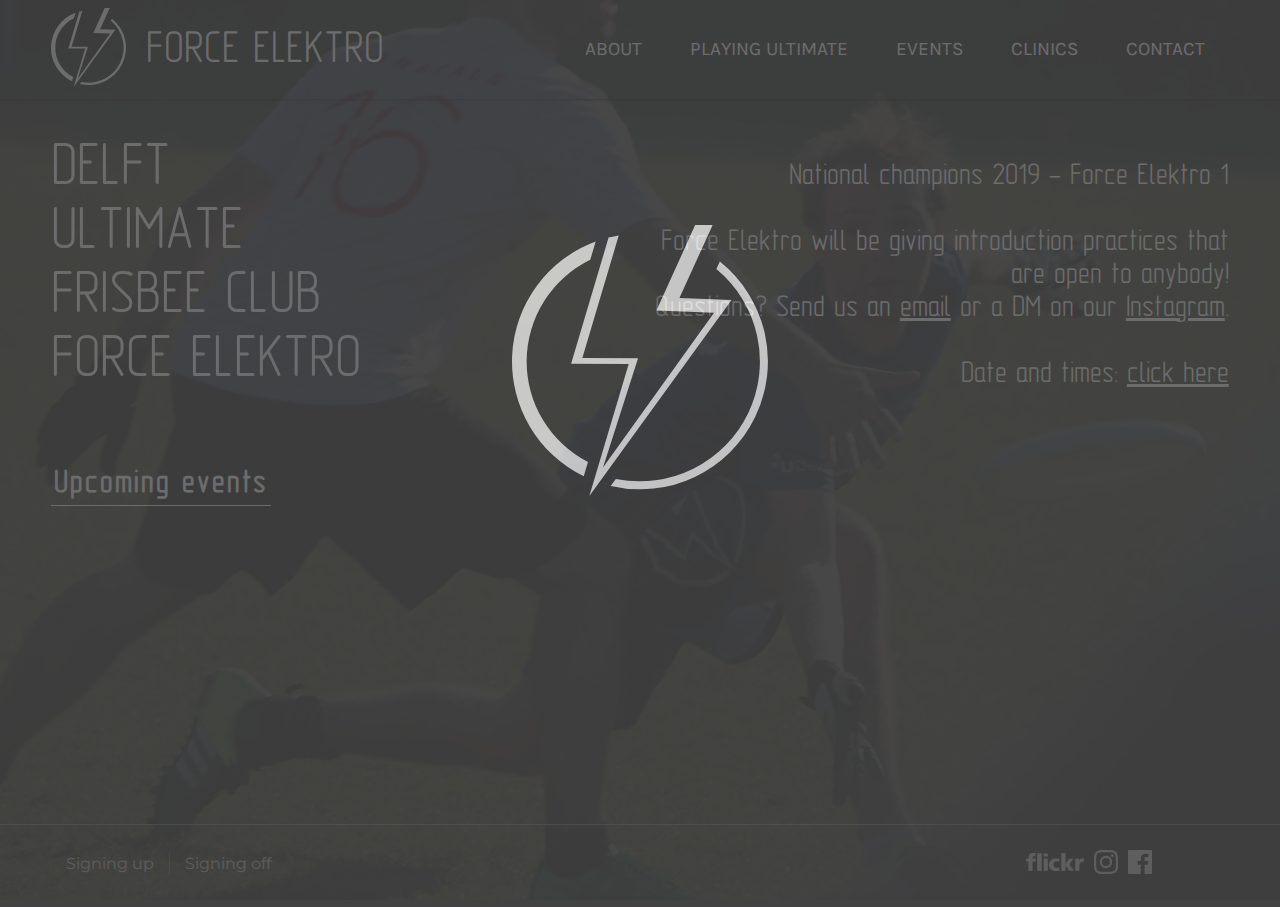
<file: index.html>
<!DOCTYPE html>
<html lang="en">

<head>
    <title>Home</title>
    
    <!-- Meta Tags from head.php -->
    <meta charset="utf-8">
    <meta http-equiv="X-UA-Compatible" content="IE=edge">
    <meta name="description" content="Force Elektro, the TU Delft Ultimate Frisbee club">
    <meta name="viewport" content="width=device-width, initial-scale=1.0, minimum-scale=1.0">
    
    <!-- Stylesheets and Icons from head.php -->
    <link rel="stylesheet" href="../CSS/StyleSheet.css" />
    <link rel="icon" href="../Images/FE logo white.svg" type="image/gif" sizes="16x16">
    <link href="https://fonts.googleapis.com/css?family=Karla|Montserrat" rel="stylesheet">
    
    <!-- JavaScript from head.php -->
    <script src="https://ajax.googleapis.com/ajax/libs/jquery/3.3.1/jquery.min.js"></script>
    <script src="../JavaScript/Script.js"></script>
    <script src="../JavaScript/JSScript.js"></script>
    
    <!-- Other scripts already in the original file -->
    <script src="https://apis.google.com/js/api.js"></script>
</head>

<body onload="loadClient()">
	<!-- Sidenav Integration -->
	<div id="overlay" onclick="closeNav()"></div>
	<div id="mySidenav" class="sidenav">
		<div class="dispTable fullWidth">
			<div class="sidenavHeader sidenavItem">
				<div class="sidenavItemText">Force Elektro</div>
			</div>
			<a href="javascript:void(0)" class="closebtn" onclick="closeNav()">
				<div>&times;</div>
			</a>
		</div>
		<div class="divider"></div>
		<a href="" class="noTextDec">
			<div class="sidenavItem sidenavLink">
				<div class="sidenavItemText secondFontHead">Home</div>
			</div>
		</a>
		<div class="divider"></div>
		<div class="sidenavItem sidenavSubheader">
			<div class="sidenavItemText secondFontHead">About</div>
		</div>
		<a href="About" class="noTextDec">
			<div class="sidenavItem sidenavLink">
				<div class="sidenavItemText secondFontHead">Force Elektro</div>
			</div>
		</a>
		<a href="About_Board" class="noTextDec">
			<div class="sidenavItem sidenavLink">
				<div class="sidenavItemText secondFontHead">Board</div>
			</div>
		</a>
		<a href="Committees" class="noTextDec">
			<div class="sidenavItem sidenavLink">
				<div class="sidenavItemText secondFontHead">Committees</div>
			</div>
		</a>
		<a href="Special_Force" class="noTextDec">
			<div class="sidenavItem sidenavLink">
				<div class="sidenavItemText secondFontHead">Special Force Award</div>
			</div>
		</a>
		<a href="Member" class="noTextDec">
			<div class="sidenavItem sidenavLink">
				<div class="sidenavItemText secondFontHead">Becoming a member</div>
			</div>
		</a>
		<a href="Sponsors" class="noTextDec">
			<div class="sidenavItem sidenavLink">
				<div class="sidenavItemText secondFontHead">Sponsors</div>
			</div>
		</a>
		<a href="Social_Safety" class="noTextDec">
			<div class="sidenavItem sidenavLink">
				<div class="sidenavItemText secondFontHead">Social Safety</div>
			</div>
		</a>
		<div class="divider"></div>
		<div class="sidenavItem sidenavSubheader">
			<div class="sidenavItemText secondFontHead">Playing Ultimate</div>
		</div>
		<a href="Ultimate" class="noTextDec">
			<div class="sidenavItem sidenavLink">
				<div class="sidenavItemText secondFontHead">About Ultimate</div>
			</div>
		</a>
		<a href="Practice" class="noTextDec">
			<div class="sidenavItem sidenavLink">
				<div class="sidenavItemText secondFontHead">Practice</div>
			</div>
		</a>
		<a href="Teams" class="noTextDec">
			<div class="sidenavItem sidenavLink">
				<div class="sidenavItemText secondFontHead">Teams</div>
			</div>
		</a>
		<div class="divider"></div>
		<div class="sidenavItem sidenavSubheader">
			<div class="sidenavItemText secondFontHead">Events</div>
		</div>
		<a href="Events" class="noTextDec">
			<div class="sidenavItem sidenavLink">
				<div class="sidenavItemText secondFontHead">Events</div>
			</div>
		</a>
		<a href="http://rising-high.nl" class="noTextDec">
			<div class="sidenavItem sidenavLink">
				<div class="sidenavItemText secondFontHead">Rising High</div>
			</div>
		</a>
		<a href="Randstad" class="noTextDec">
			<div class="sidenavItem sidenavLink">
				<div class="sidenavItemText secondFontHead">Randstad</div>
			</div>
		</a>
		<div class="divider"></div>
		<a href="Clinics" class="noTextDec">
			<div class="sidenavItem sidenavLink">
				<div class="sidenavItemText secondFontHead">Clinics</div>
			</div>
		</a>
		<div class="divider"></div>
		<a href="Contact" class="noTextDec">
			<div class="sidenavItem sidenavLink">
				<div class="sidenavItemText secondFontHead">Contact</div>
			</div>
		</a>
	</div>
	<!-- End of Sidenav Integration -->

    <!-- Loadscreen animation -->
    <div class="LoadScreen">
        <img class="rotate" src="Images/FE logo white.svg" alt="Loading">
    </div>

    <div class="mainWrapper" style="display: none;">
        <!-- Images in stylesheet -->
        <div id="slideshow">
            <div class="backgroundImageOne"></div>
            <div class="backgroundImageTwo"></div>
            <div class="backgroundImageThree"></div>
        </div>

        <div class="wrapper">
            <div class="header shadow fadeIn">
                <div class="headerWrapper">
                    <div class="menuBtn" onclick="openNav()">&#8801;</div>
                    <div class="logoTitle">
                        <a class="noTextDec" href="">
                            <div class="headerImageClass">
                                <img src="Images/FE logo white.svg" class="logo">
                            </div>
                            <div class="headerTitle">Force Elektro</div>
                        </a>
                    </div>
                    <div class="nav">
                        <div class="navMenu secondFontHead">
                            <div class="dropdown">
                                <a class="noLink linkBlock" href="About"><button class="link">About </button></a>
                                <div class="dropdown-content">
                                    <a href="About">Force Elektro</a>
                                    <a href="About_Board">Board</a>
                                    <a href="Committees">Committees</a>
                                    <a href="Special_Force">Special Force Award</a>
                                    <a href="Member">Becoming a member</a>
                                    <a href="Sponsors">Sponsors</a>
                                    <a href="Social_Safety">Social Safety</a>
                                </div>
                            </div>
                            <div class="dropdown">
                                <a class="noLink linkBlock" href="Ultimate"><button id="ultimateBTN" class="link">Playing Ultimate </button></a>
                                <div class="dropdown-content marginLeft">
                                    <a href="Ultimate">About Ultimate</a>
                                    <a href="Practice">Practice</a>
                                    <a href="Teams">Teams</a>
                                </div>
                            </div>
                            <div class="dropdown">
                                <a class="noLink linkBlock" href="Events"><button id="newsBTN" class="link">Events </button></a>
                                <div class="dropdown-content">
                                    <a href="Events">Events</a>
                                    <a href="http://rising-high.nl">Rising High</a>
                                    <a href="Randstad">Randstad</a>
                                </div>
                            </div>
                            <div class="dropdown">
                                <a class="noLink linkBlock" href="Clinics"><button id="clinicBTN" class="link">Clinics </button></a>
                            </div>
                            <div class="dropdown">
                                <a class="noLink linkBlock" href="Contact"><button id="contactBTN" class="link">Contact </button></a>
                            </div>
                        </div>
                    </div>
                </div>
            </div>

            <div>
                <div class="mainHome">
                    <div class="dispTable fullWidth">
                        <div style="width:50%;" class="dispCell">
                            <div class="mainTitle fadeIn2">
                                Delft <br> Ultimate <br> Frisbee Club <br> Force Elektro
                            </div>
                            <div style="margin-top:25px;font-size:22px;" class="mainNewsMobile mainNews">
                                <div>National champions 2019 - Force Elektro 1</div>
                                </br>
                                Force Elektro will be giving introduction practices that are open to anybody!</br>
                                Questions? Send us an <a style="color:white" href="mailto:board@force-elektro.nl" target="_top">email</a> or a DM on our <a style="color:white" href='https://www.instagram.com/force.elektro/'>Instagram</a>.
                                </br></br>
                                Date and times: <a style="color:white" href='Practice'>click here</a>
                            </div>
                            <div class="mainEvents">
                                <div class="mainEventsContent">
                                    <div class="mainEventsHead primFontHead">Upcoming events</div>
                                    <pre id="preMainEventsContent"></pre>
                                </div>
                            </div>
                        </div>
                        <div class="dispCell mainNews">
                            <div>National champions 2019 - Force Elektro 1</div>
                            </br>
                            Force Elektro will be giving introduction practices that are open to anybody!</br>
                            Questions? Send us an <a style="color:white" href="mailto:board@force-elektro.nl" target="_top">email</a> or a DM on our <a style="color:white" href='https://www.instagram.com/force.elektro/'>Instagram</a>.
                            </br></br>
                            Date and times: <a style="color:white" href='Practice'>click here</a>
                        </div>
                    </div>
                </div>
            </div>
            <div class="footer footerFade">
                <div class="indexFooterWrapper">
                    <div class="indexFooterLeft">
                        <div class="footerLeftContent">
                            <div class="dispTable">
                                <div class="jOrL borderRight"><a class="noTextDec" href='https://pr01.allunited.nl/club.php?transh=e235bd44f0be1a3e0ae27d703769dde5&statustempcode=1'>Signing up</a></div>
                                <div class="jOrL"><a class="noTextDec" href='Signoff'>Signing off</a></div>
                            </div>
                        </div>
                    </div>
                    <div class="footerRight">
                        <div class="footerRightContent">
                            <a class="socialLogo" href="https://www.flickr.com/photos/160565989@N03/albums"><img src="Images/flickerwhite.png" alt="Flickr" width="" height="18"></a>
                            <a class="socialLogo" href="https://www.instagram.com/force.elektro/"><img src="../Images/Instagram_Glyph_White.svg" alt="Instagram" width="24" height="24"></a>
                            <a class="socialLogo" href="https://www.facebook.com/ForceElektro/"><img src="Images/Flogo.svg" alt="Facebook" width="24" height="24"></a>
                        </div>
                    </div>
                </div>
            </div>
        </div>
    </div>

</body>

</html>

<script>
    var src = $('.backgroundImageOne').css('background-image');
    var url = src.match(/\((.*?)\)/)[1].replace(/('|")/g, '');

    $("body").css({
        backgroundColor: "#424242"
    });
    var img = new Image();
    img.onload = function() {
        $(".mainWrapper").delay(100).fadeIn(2000);
        $(".LoadScreen").delay(100).fadeOut(2000);
        $(".LoadScreen").promise().done(function() {
            $("body").css({
                backgroundColor: "#424242"
            });
        });
    }
    img.src = url;
    if (img.complete) img.onload();
</script>
</file>
<file: CSS/StyleSheet.css>
body {
    position: relative;
    margin: 0px;
    height: 100%;
    background-color: #424242;
    text-align: justify;
}

html {
    height: 100%;
}

a, a:active, a:focus {
    outline: none;
    /* Works in Firefox, Chrome, IE8 and above */
}


.shadow {
    box-shadow: 0 2px 2px 0 rgba(0, 0, 0, .14), 0 3px 1px -2px rgba(0, 0, 0, .2), 0 1px 5px 0 rgba(0, 0, 0, .12);
}


.item{
    width: 100%;
}
.itemfig{
    width: 100%;
    margin-right: auto;
    margin-left: auto;
    /* padding: 20px; */
    padding-top: 8%;
    padding-right: 40px;
    padding-bottom: 1%;
    padding-left: 20px;
    max-width:80px;
}

.committeesfig{
    width: 200%;
}

.column{
    /* width: 80%; */
    padding: 5px;
}


@font-face {
    font-family: "PrimaryFont";
    src: url("../Fonts/Primary/GOST_A_.eot?") format("eot"), url("../Fonts/Primary/GOST_A_.woff") format("woff"), url("../Fonts/Primary/GOST_A_.ttf") format("truetype"), url("../Fonts/Primary/GOST_A_.svg#GOST-2.304-81typeA") format("svg");
    font-weight: normal;
    font-style: normal;
}

.headerImg {
    height: 45vh;
    max-height: 300px;
    width: 100%;
    display: table;
}

.noLink {
    text-decoration: none;
}

.linkBlock {
    display: block;
    height: 100%;
}

#HeaderImgChild {
    height: 100%;
    max-height: 300px;
    width: 100%;
    background-repeat: no-repeat;
    background-attachment: scroll;
    background-size: cover;
    z-index: -2;
    position: absolute;
}

#HeaderImgChild:before {
    position: absolute;
    display: block;
    top: 0;
    right: 0;
    bottom: 0;
    left: 0;
    z-index: -1;
    content: "";
    /*adjust brightness here */
    background: hsla(0, 0%, 0%, 0.5);
}

.headerImgSrcAbout {
    background-image: url('../Images/Aboutimg.jpg');
    background-position: center center;
}

.headerImgSrcAboutBoard {
    background-image: url('../Images/Board-31/1.JPG'); 
    background-position: center 27%;
}

.headerImgSrcCommittees {
    background-image: url('../Images/Committees.jpg');
    background-position: center 15%;
}

.headerImgSrcMember {
    background-image: url('../Images/Member.jpg');
    background-position: center center;
}

.headerImgSrcSponsor {
    background-image: url('../Images/TuDelftSleeve.jpg');
    background-position: center center;
}

.headerImgSrcDonation {
    background-image: url('../Images/donations.jpg');
    background-position: center 25%;
}

.headerImgSPForce {
    background-image: url('../Images/SPForce.jpg');
    background-position: center center;
}

.headerImgPractice {
    background-image: url('../Images/Layout.jpg');
    background-position: center center;
}

.headerImgTeams {
    background-image: url('../Images/Teamsgen.jpg');
    background-position: center 43%;
}

.headerImgEvents {
    background-image: url('../Images/Events.jpg');
    /*filter: brightness(50%);
    -webkit-filter:brightness(50%);*/
    background-position: center 23%;
}

.headerImgClinic {
    background-image: url('../Images/Clinics.jpg');
    background-position: center 40%;
}

.headerImgContact {
    background-image: url('../Images/Sunset.jpg');
    background-position: center 70%;
}

.headerImgUltimate {}

.headerImgTitleWrapper {
    font-family: PrimaryFont;
    vertical-align: middle;
    text-align: center;
    color: white;
    display: table-row;
    height: 100%;
    font-size: 60px;
}

.headerImgTitle {
    display: table-cell;
    vertical-align: middle;
    height: 100%;
    width: 100%;
    text-transform: uppercase;
}

#slideshow>div {
    position: absolute;
    min-height: 100%;
    width: 100%;
    background-repeat: no-repeat;
    background-position: 68% center;
    background-attachment: scroll;
    background-size: cover;
    z-index: -2;
}

#slideshow>div:before {
    position: absolute;
    display: block;
    top: 0;
    right: 0;
    bottom: 0;
    left: 0;
    z-index: -1;
    content: "";
    /*adjust brightness here */
    background: hsla(0, 0%, 0%, 0.5);
}

.backgroundImageIndex {
    min-height: 100%;
}

.backgroundLoadScreen{
    background-image: url('../Images/Index-Slide-Show/Image_Mike_Throw.jpg');
}

.backgroundImageOne {
    background-image: url('../Images/Index-Slide-Show/Image_Mike_Throw.jpg');

}

.backgroundImageTwo {
    background-image: url('../Images/Index-Slide-Show/Image_Patrick_Jump.jpg');
}

.backgroundImageThree {
    background-image: url('../Images/Index-Slide-Show/Spirit_Circle.jpg');
}

@keyframes rotate {
    from {
      transform: rotate(0deg);
    }
    to {
      transform: rotate(359deg);
    }
  }

.rotate{

}

/* smartphone: */
@media (max-width:1024px){
    .rotate{
        animation: rotate 2s infinite linear;
        position: absolute;
        width: 30%;
        top: 25%;
        left: 35%;
    }
}


@media (min-width:1025px){
    .rotate{
        animation: rotate 2s infinite linear;
        position: absolute;
        width: 20%;
        top: 25%;
        left: 40%;
    }
}



.mainWrapper {
    height: 100%;
}

.logo {
    width: 55px;
}

.headerWrapper {
    width: 98%;
    margin: 0 auto;
    height: 100%;
    display: table;
}


.headerImageClass {
    width: 55px;
    display: table-cell;
    padding: 7.5px 10px 7.5px 0;
}

.headerTitle {
    font-family: PrimaryFont;
    color: white;
    font-size: 35px;
    height: 100%;
    display: table-cell;
    vertical-align: middle;
    text-transform: uppercase;
}

.logoTitle {
    height: 100%;
    display: table-cell;
}

.nav {
    display: table-cell;
    height: 100%;
    vertical-align: middle;

}

.primFontHead {
    font-family: PrimaryFont;
    letter-spacing: 2px;
    font-weight: 600;
}

.secondFontHead {
    font-family: 'Karla', sans-serif;
}

.fullH {
    height: 100%;
}

.fullW {
    width: 100%;
}

.fullWH {
    height: 100%;
    width: 100%;
}

.floatR {
    float: right;
}

.link {
    vertical-align: middle;
    text-decoration: none;
    border: none;
    outline: none;
    background-color: inherit;
    font-family: inherit;
    height: 100%;
    display: block;
    color: white;
    text-align: center;
    text-transform: uppercase;
    font-size: 19px;
    padding: 0 10px;
    width: 100%;
    cursor: pointer;
    background-color: rgba(0, 0, 0, 0);
}

.navMenu {
    height: 100%;
    display: table;
    float: right;
}

.navTab {
    display: table-cell;
    color: white;
    text-align: center;
    padding: 0px 24px;
    text-decoration: none;
    text-transform: uppercase;
}


.dropdown {
    height: 100%;
    display: table-cell;
    vertical-align: middle;
    text-decoration: none;
    text-align: center;
    cursor: pointer;
}

.marginLeft {
    margin-left: 12px;
}


.dropdown-content {
    display: none;
    position: absolute;
    background-color: #212121;
    min-width: 160px;
    box-shadow: 0px 8px 16px 0px rgba(0, 0, 0, 0.2);
    z-index: 1;
    font-size: 14px;
}


.dropdown-content a {
    float: none;
    color: white;
    padding: 12px 16px;
    text-decoration: none;
    display: block;
    text-align: left;
    width: 170px;
    outline: none;
}

.active {
    color: #BDBDBD;
}

.dropdown-content a:hover {
    background-color: #424242;
}

.dropdown:hover .dropdown-content {
    display: block;
}

.dropdown:hover .link {
    color: #BDBDBD;
}

.vrtlbtm {
    vertical-align: bottom;
}

.mainHome {
    padding-top: 35px;
    width: 92%;
    margin: 0 auto;
    min-height: calc(100vh - 210px);
}

.mainTitle {
    font-family: PrimaryFont;
    color: white;
    font-size: 60px;
    text-transform: uppercase;
}

.mainEvents {
    padding-top: 70px;
    padding-bottom: 50px;
}

.mainEventsHead {
    color: white;
    font-size: 32px;
    border-bottom: 1px solid white;
    display: inline-block;
    padding: 5px 3px;
}

.EventsHead {
    color: black;
}

.mainEventsContent {
    color: white;
}

.listEventsMain {
    list-style-type: none;
    padding-left: 5px;
    font-size: 21px;
    font-family: PrimaryFont;
    margin-top: 6px;
}

.listEventsMain li {
    padding-bottom: 4px;
}

.footer {
    width: 100%;
    margin: 0 auto;
    border-top: 1px solid rgba(255, 255, 255, 0.3);
    padding: 25px 0px;
    display: inline-block;
    color: #EEEEEE;
    font-family: 'Montserrat', sans-serif;
}

.footerWrapper {
    margin: 0px auto;
    display: table;
    width: 100%;
}

.indexFooterWrapper {
    margin: 0px auto;
    display: table;
    width: 92%;
}

.footerRight {
    width: 20%;
    display: table-cell;
    padding-right: 20px;
}

.footerRightContent {
    float: right;
}

.socialLogo {
    padding: 0px 5px;
    opacity: .7;
    display: table-cell;
    height: 100%;
    vertical-align: middle;
    text-align: center;
}

.socialLogo:hover {
    opacity: 1;
}

.footerLeft {
    display: table-cell;
    width: 80%;
    vertical-align: top;
    padding-left: 20px;
}

.indexFooterLeft {
    display: table-cell;
    width: 50%;
    vertical-align: middle;
}

.footerHead {
    text-transform: uppercase;
    padding-bottom: 6px;
}

.noTextDec {
    text-decoration: none;
    color: inherit;
}

.main {
    display: table;
    line-height: 1.5;
    font-family: 'Montserrat', sans-serif;
    width: 100%;
    height: calc(100vh - 380px);
}

.mainContentHead {
    padding-bottom: 24px;
    font-weight: bold;
    display: table-cell;
    font-size: 22px;
    text-align: left;
}


.mainLeft {
    display: table-cell;
    padding: 72px 50px;
    font-size: 15px;
    width: 71%;
    background: white;
}

#eventMain {
    padding: 72px 25px;
}

.mainRight {
    display: none;
    background: #f1f1f1;
    padding: 72px 50px;
    text-align: initial;
}

.mainTextColor {
    color: rgb(119, 119, 119);
}

.mainContentText {
    padding-bottom: 24px;

}

.socialButton:hover {
    box-shadow: 0 0 4px 3px rgba(0, 0, 0, 0.15);
    transition: .3s;
    cursor: pointer;
}

.socialButton {
    padding: 15px 20px;
    display: block;
    color: #FFF;
    border-radius: 4px;
    text-transform: uppercase;
    font-weight: bold;
    text-decoration: none;
    box-shadow: none;
    margin: 16px 0px;
}

.btnInsta {
    background-color: #E33E5C;
}

.btnWiki {
    background-color: #808080;
}

.btnFB {
    background-color: #4b70ab;
}

.btnYT {
    background-color: #FF0000;
}

.btnAddCal {
    padding: 9px 20px;
    margin: 11px 0px;
}

.btnCal1 {
    background-color: rgba(28, 48, 126, 0.8);
}

.black {
    color: black;
}

.black1 {
    background-color: #424242;
}

#preMainEventsContent {
    line-height: 1.3;
    font-size: 21px;
    font-family: PrimaryFont;
    margin-top: 6px;
    padding-left: 3px;
}

#preEventsContent {
    line-height: 1.3;
    padding-left: 5px;
    font-size: 21px;
    font-family: PrimaryFont;
    margin-top: 6px;
}

.boardMember {
    width: 30%;
    display: table-cell;
}

.boardMemberName {
    color: black;
    font-weight: 600;
}

.boardTable {
    display: table;
    width: 100%;
    padding-bottom: 24px;
    line-height: 1.7;
}

.boardRightDiv {
    padding: 15px 0px;
}

.boardYear {
    padding-bottom: 4px;
}

.dispTable {
    display: table;
}

.dispCell {
    display: table-cell;
}

.vertMiddle {
    vertical-align: middle;
}

.fullWidth {
    width: 100%;
}

.borderRight {
    border-right: 1px solid rgba(255, 255, 255, 0.3);
}

.jOrL {
    display: table-cell;
    padding: 2px 15px;
    opacity: .7;
}

.formerBoardYear {
    font-weight: 600;
    color: black;
}

.tableRow {
    display: table-row;
}

.formerBoard {
    padding-bottom: 18px;
}

.formerBoardMembers {
    display: table;
    width: 100%;
}

.formerBoardName {
    display: table-cell;
    width: 40%;
}

.formerBoardFunction {
    display: table-cell;
}

.mainContentSubHead {
    font-weight: bold;
    display: table-cell;
    font-size: 17px;
}

.TULogo {
    margin-bottom: 14px;
    margin-top: 15px;
}

.UFvideo {
    display: none;
    position: relative;
    top: 50%;
    transform: translateY(-50%);
    width: 100%;
    min-height: 100%;
    filter: brightness(50%);
    -webkit-filter: brightness(50%);

}

.UFvideo:before {
    position: absolute;
    display: block;
    top: 0;
    right: 0;
    bottom: 0;
    left: 0;
    z-index: -1;
    content: "";
    /*adjust brightness here */
    background: hsla(0, 0%, 0%, 0.5);
}


.mapLocation {
    width: 100%;
    height: 50%;
    margin-top: 5px;
}

.mainTeamLeft {
    padding: 0px;
}

.teamLeft {
    width: 60%;
    padding-left: 80px;
    padding-right: 80px;
    vertical-align: middle;
}

.teamPTop {
    padding-top: 72px;
}

.teamPicture {
    width: 100%;
    filter: brightness(80%);
    -webkit-filter: brightness(80%);
}

.teamPicDiv {
    padding-right: 80px;
    padding-left: 80px;
    background: #f1f1f1;
}

#tableEventsContent {
    border-spacing: 0 15px;
    border-collapse: collapse;
    min-width: 50%;
}

tr:first-of-type {
    border-top: none;
}

tr:last-of-type {
    border-bottom: none;
}

.eventRow {
    border: 1px solid rgba(0, 0, 0, .12);
    border-right: none;
    border-left: none;
    cursor: pointer;
}

.eventRow:hover {
    background-color: #f2f2f2;
}

.eventCell1 {
    text-transform: uppercase;
    padding: 15px 0px;
    width: 15%;
    color: rgb(119, 119, 119);
    font-weight: 600;
    text-align: center;
    font-size: 13px;
}

.eventCell2 {
    text-transform: uppercase;
    padding: 15px 0px;
    width: 15%;
    color: rgb(119, 119, 119);
    font-weight: 600;
    text-align: center;
    font-size: 13px;
}

.eventCell3 {
    text-transform: uppercase;
    padding: 15px 0px;
    width: 15%;
    color: rgb(119, 119, 119);
    font-weight: 600;
    text-align: center;
    font-size: 13px;
}

.eventCell4 {
    text-transform: uppercase;
    padding: 15px 0px;
    width: 15%;
    color: rgb(119, 119, 119);
    font-weight: 600;
    text-align: center;
    font-size: 13px;
}

.arrow:hover {
    opacity: 0.6;
}

.eventTd {
    width: 50%;
}

.tableLinks {
    border-collapse: collapse;
}

.tableLinks td {
    padding: 2px 0px;
}

.boardContainer {
    max-width: 290px;
    width: 80%;
    background-color: #f1f1f1;
    padding: 0 20px 20px;
    border-radius: 6px;
    -webkit-border-radius: 6px;
    -moz-border-radius: 6px;
    box-shadow: 0 2px 5px rgba(0, 0, 0, 0.075);
    -webkit-box-shadow: 0 2px 5px rgba(0, 0, 0, 0.075);
    -moz-box-shadow: 0 2px 5px rgba(0, 0, 0, 0.075);
    text-align: center;
    margin-bottom: 50px;
    display: inline-block;
    min-height: 220px;
    vertical-align: top;
    margin: 20px 0px;
}



.Container-middle {
    margin: 20px 0;
}

.boardAvatar {
    border-radius: 100px;
    overflow: hidden;
    height: 120px;
    width: 120px;
    position: relative;
    margin: auto;
    top: -30px;
    transition: all 0.3s ease-in-out;
    -webkit-transition: all 0.3s ease-in-out;
    -moz-transition: all 0.3s ease-in-out;
    box-shadow: 0 0 0 13px #f0f0f0;
    -webkit-box-shadow: 0 0 0 5px #fff;
    -moz-box-shadow: 0 0 0 13px #f0f0f0;
    display: table;

}

.boardCts {
    display: table;
    border-spacing: 20px;
    margin: 0 auto;

}

.boardAvatarSrc {
    position: absolute;
    left: 0;
    top: 0;
    border-radius: 100px;
    transition: all 0.3s ease-in-out;
    -webkit-transition: all 0.3s ease-in-out;
    -moz-transition: all 0.3s ease-in-out;
    width: 120px;
    height: 120px;
    object-fit: cover;
}

.boardName {
    font-size: 19px;
}

.boardFunction {
    color: rgb(119, 119, 119);
}

.boardEmail {
    color: rgb(119, 119, 119);
}

.boardWrapper {
    text-align: center;
    margin-bottom: 20px;
}

.pad5 {
    padding: 5px;
}


.sidenav {
    height: 100%;
    width: 0;
    position: fixed;
    z-index: 3;
    top: 0;
    left: 0;
    background-color: #fff;
    overflow-x: hidden;
    transition: 0.5s;
}

.sidenavItem {
    padding: 8px 8px 8px 20px;
    text-decoration: none;
    font-size: 17px;
    color: black;
    display: block;
    background-color: inherit;
}

.sidenavItemText {
    width: 180px;
}

.menuBtn {
    display: none;
    font-size: 50px;
    cursor: pointer;
    color: white;
    z-index: 1;
    vertical-align: middle;
    width: 30px;
    text-align: center;
    padding-right: 10px;
    user-select: none;
    -webkit-tap-highlight-color: rgba(255,255,255,0);
}

.closebtn {
    display: table-cell;
    font-size: 30px;
    text-decoration: none;
    color: black;
    padding-right: 14px;
    padding-top: 14px;
    vertical-align: top;
}

#overlay {
    position: fixed;
    display: none;
    width: 100%;
    height: 100%;
    top: 0;
    left: 0;
    right: 0;
    bottom: 0;
    background-color: rgba(0, 0, 0, 0.4);
    z-index: 2;
    cursor: pointer;
    transition: 0.5s;
}

.sidenavHeader {
    color: rgba(28, 48, 126, 1);
    font-family: PrimaryFont;
    font-size: 25px;
    padding: 22px 8px 14px 20px;
    display: table-cell;
}

.divider {
    margin: .8rem 0 .4rem;
    border-top: 1px solid rgba(0, 0, 0, .2);
}

.divider-grey {
    margin: .7rem 0 .3rem;
    border-top: 1px solid rgba(238, 238, 238, .4);
}


.sidenavLink:hover {
    background-color: rgba(0, 0, 0, .05);
}


.sidenavSubheader {
    cursor: initial;
    color: rgba(0, 0, 0, .54);
    text-transform: uppercase;
}

.mainNews {
    color: white;
    font-family: PrimaryFont;
    text-align: right;
    font-size: 30px;
    vertical-align: top;
    display: none;
}

.mainNewsMobile {
    display: block;
    text-align: left;
    vertical-align: bottom;
}

.grayscale-container {
    filter: grayscale(100%);
  }

#tableEventsContent {
    width: 100%;
}



@media only screen and (min-width: 340px) {
    .menuBtn {
        padding-right: 25px;
    }

    .headerImageClass {
        padding: 7.5px 20px 7.5px 0;
    }
}


@media only screen and (min-width: 400px) {
    .headerImageClass {
        width: 65px;
    }

    .logo {
        width: 65px;
    }

    .headerTitle {
        font-size: 40px;
    }
}

@media only screen and (min-width: 450px) {
    .headerImageClass {
        width: 75px;
    }

    .logo {
        width: 75px;
    }

    .headerTitle {
        font-size: 45px;
    }

}

@media only screen and (min-width: 475px) {
    .Container-middle {
        margin: 20px 40px;
    }


    .TULogo {
        margin-left: 14px;
        margin-bottom: 14px;
        float: right;
    }
}




@media only screen and (min-width: 740px) {
    .boardWrapper {
        display: flex;
        max-width: 775px;
    }

    .boardContainer {
        max-width: 190px;
    }

    .containerBL {
        margin-left: 16.25%;
    }

    .containerBR {
        margin-right: 16.25%;
    }
}

@media only screen and (min-width: 940px) {
    .mainRight {
        display: table-cell;
    }

    .footerRight {
        padding-right: 72px;
    }

    .footerLeft {
        padding-left: 72px;
    }

    .UFvideo {
        display: block;
    }

    .mainNews {
        display: block;
    }

    .mainNewsMobile {
        display: none;
    }

    .eventCell1 {
        text-align: left;
    }
    
    .eventCell2 {
        text-align: left;
    }
    .eventCell3 {
        text-align: left;
    }
    .eventCell4 {
        text-align: left;
    }
}

@media only screen and (max-width: 940px) {

    .headerImgUltimate {
        background-image: url('../Images/UltimateMobile.jpg');
        filter: brightness(50%);
        background-position: center center;
    }
}

@media only screen and (max-width: 980px) {
    .nav {
        display: none;
    }

    .menuBtn {
        display: table-cell;
    }

    .headerWrapper {
        width: 92%;
    }



}

@media only screen and (min-width: 980px) {
    .sidenav {
        display: none;
    }

    .mainContentHead {
        font-size: 28px;
    }
}

@media only screen and (min-width: 1050px) {
    .mainLeft {
        padding: 72px 60px;
    }

    #eventMain {
        padding: 72px 60px;
    }

    .mainRight {
        padding: 72px 60px;
    }
}

@media only screen and (min-width: 1070px) {
    .link {
        padding: 0 13px;
    }

}

@media only screen and (min-width: 1090px) {
    .link {
        padding: 0 18px;
    }

    .mainLeft {
        padding: 72px 80px;
    }

    #eventMain {
        padding: 72px 80px;
    }

    .mainRight {
        padding: 72px 72px;
    }

}

@media only screen and (min-width: 1155px) {
    .link {
        padding: 0 20px;
    }
}

@media only screen and (min-width: 1165px) {
    .link {
        padding: 0 24px;
    }
}

@media only screen and (min-width: 1185px) {
    .headerWrapper {
        width: 94%;
    }
}

@media only screen and (min-width: 1195px) {
    .headerWrapper {
        width: 93%;
    }
}

@media only screen and (min-width: 1210px) {
    .headerWrapper {
        width: 92%;
    }
}
</file>
